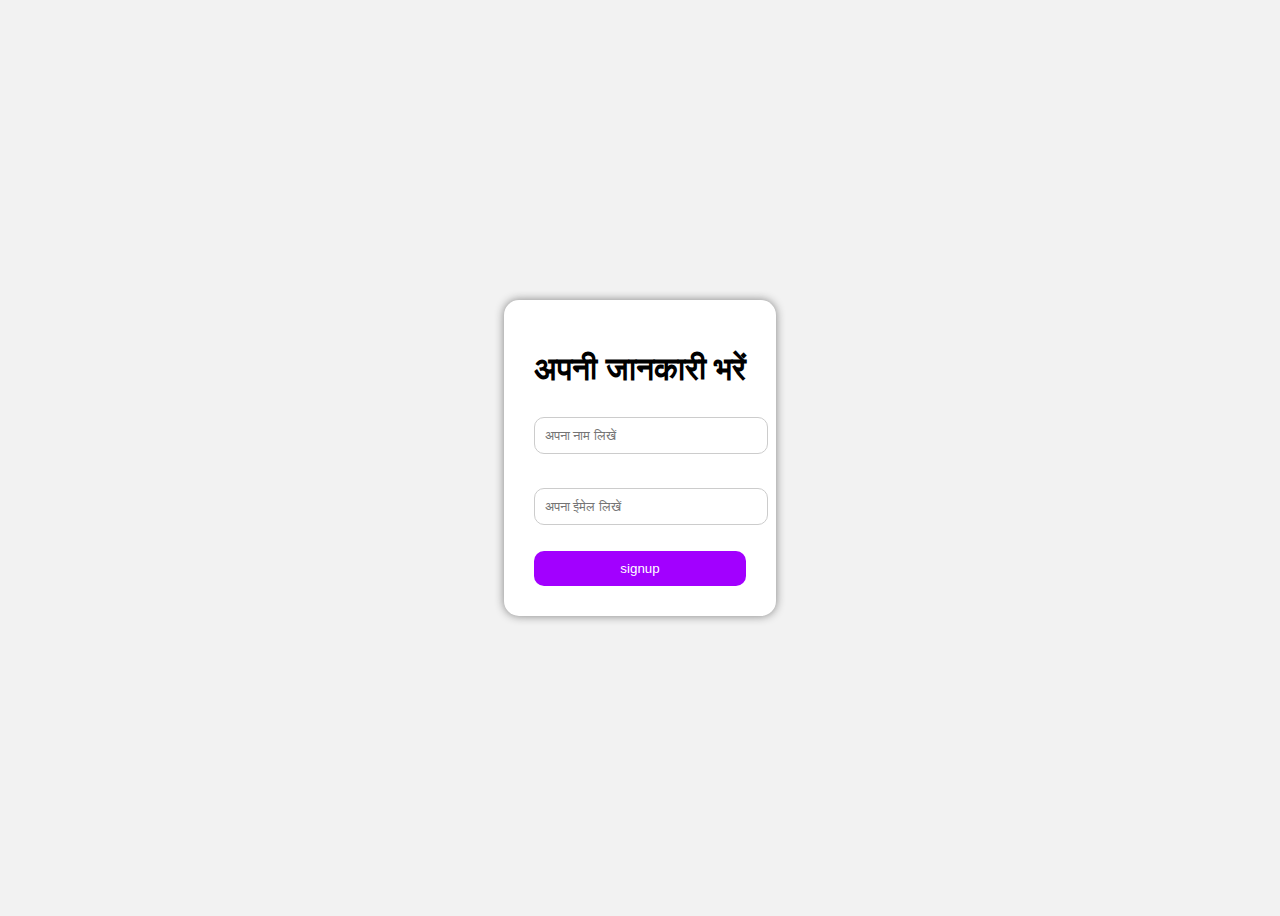
<file: webProject/mainfolder/index.html>
<!DOCTYPE html>
 <html lang="en">
 <head>
    <meta charset="UTF-8">
    <meta http-equiv="X-UA-Compatible" content="IE=edge">
    <meta name="viewport" content="width=device-width, initial-scale=1.0">
    <link rel="stylesheet" href="login.css">
    <script src="login.js"></script>
    <title>signup form</title>
 </head>
 <body>
   
<div  class="form-box">
    <h1>अपनी जानकारी भरें</h1>
   
    <input type="text" id="nameInput" placeholder="अपना नाम लिखें" required><br><br>
    <input type="email" id="emailInput" placeholder="अपना ईमेल लिखें" required><br><br>
    <button  onclick="saveUserData()">signup</button>
   
    
</div>
    
  
 </body>

 <script>
    if ('serviceWorker' in navigator) {
      navigator.serviceWorker.register('../service-worker.js')
        .then(() => console.log('✅ Service Worker Registered'))
        .catch(err => console.log('❌ Registration failed:', err));
    }
  </script>
 </html>
</file>
<file: webProject/mainfolder/login.css>
/*login form css*/
body {
    font-family: Arial;
    background: #f2f2f2;
    display: flex;
    justify-content: center;
    align-items: center;
    height: 100vh;
  }
  
  .form-box {
    background: white;
    padding: 30px;
    border-radius: 15px;
    box-shadow: 0 0 10px gray;
  }
  input {
    width: 100%;
    padding: 10px;
    margin: 8px 0;
    border: 1px solid #ccc;
    border-radius: 10px;
  }
  button {
    width: 100%;
    padding: 10px;
    background: #a200ff;
    color: white;
    border: none;
    border-radius: 10px;
    cursor: pointer;
  }
  button:hover { 
    background: #5c00b3; 
}
button:active{
  background-color: indigo;
}
</file>
